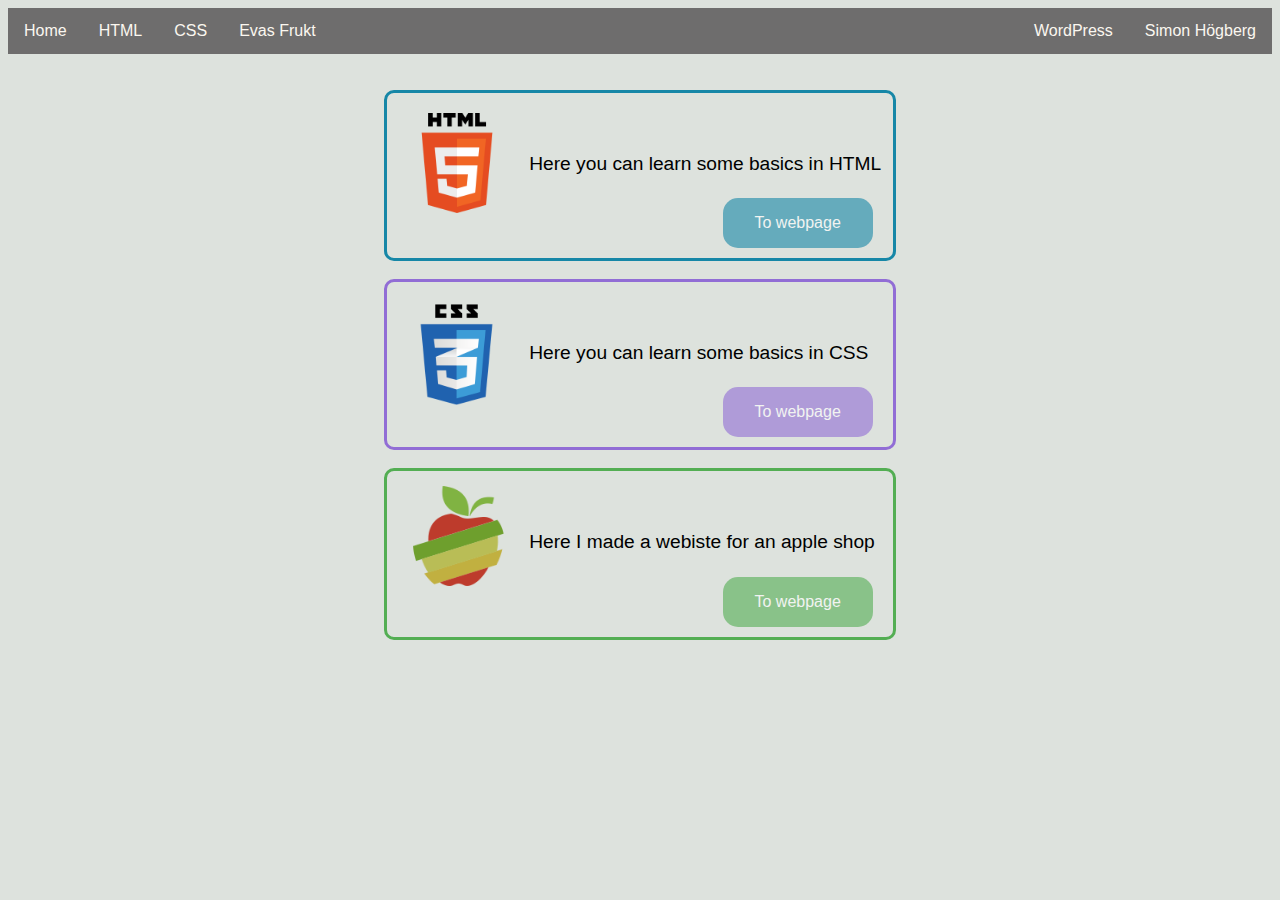
<file: index.html>
<!DOCTYPE html>
<html lang="en-us">

<head>
    <title>Home</title>
    <meta charset="utf-8">
    <link href="main.css" rel="stylesheet" type="text/css">
</head>

<body>
    <header>
        <nav>
            <ul>
                <li><a href="index.html">Home</a></li>
                <li><a href="Basics_HTML/basics_html.html">HTML</a></li>
                <li><a href="Basics_CSS/basics_css.html">CSS</a></li>
                <li><a href="Evas_Frukt/evas_frukt.html">Evas Frukt</a></li>
                <li style="float: right;"><a href="#">Simon Högberg</a></li>
                <li style="float: right;"><a href="http://wp.bandito.online">WordPress</a></li>
            </ul>
        </nav>
    </header>
    <main>
        <br>
        <br>
        <section id="HTML_section" class="clearfix">
            <img src="Media/html_logo.png" alt="">
            <p>Here you can learn some basics in HTML</p>
            <a class="HTML_button" href="Basics_HTML/basics_html.html">To webpage</a>
        </section>
        <br>
        <section id="CSS_section" class="clearfix">
            <img src="Media/css_logo.png" alt="">
            <p>Here you can learn some basics in CSS</p>
            <a class="CSS_button" href="Basics_CSS/basics_css.html">To webpage</a>
        </section>
        <br>
        <section id="Eva_section" class="clearfix">
            <img src="Media/evaa_logo.png" alt="">
            <p>Here I made a webiste for an apple shop</p>
            <a class="Eva_button" href="Evas_Frukt/evas_frukt.html">To webpage</a>
        </section>
    </main>
</body>

</html>
</file>
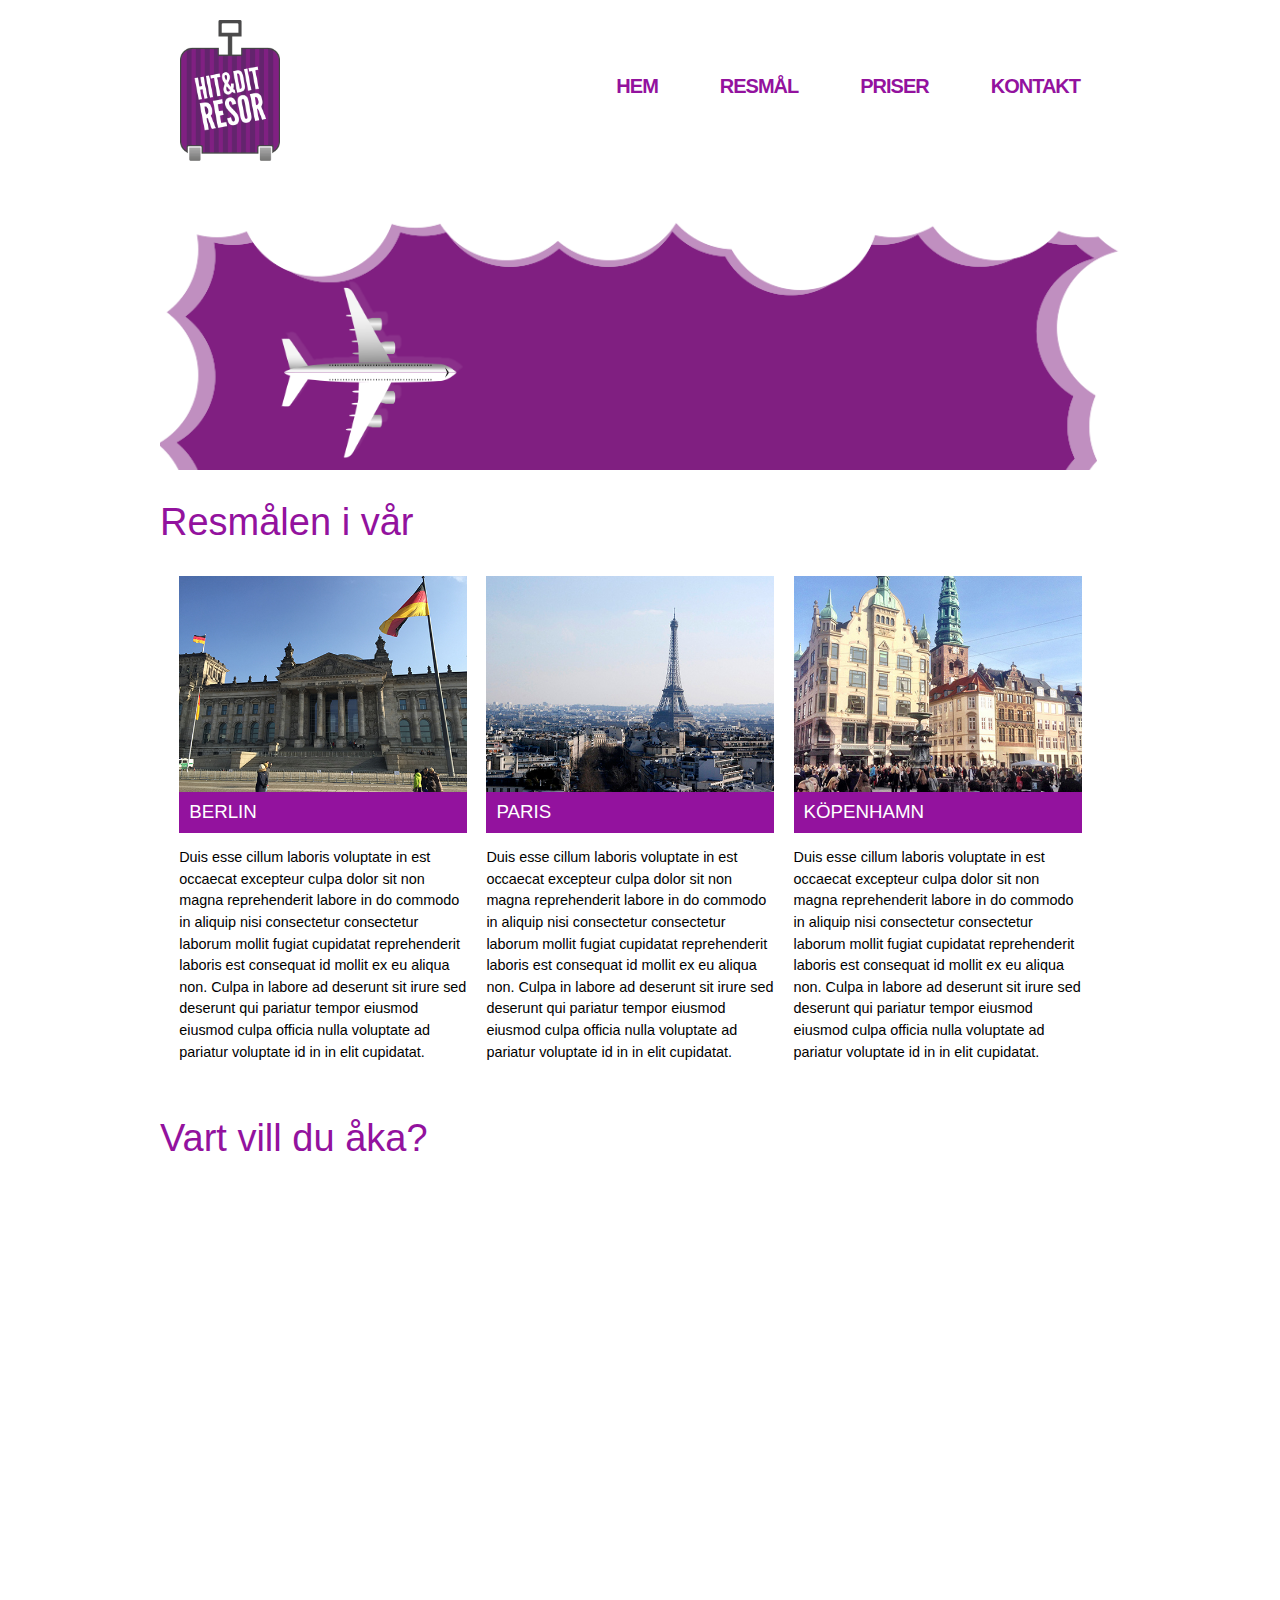
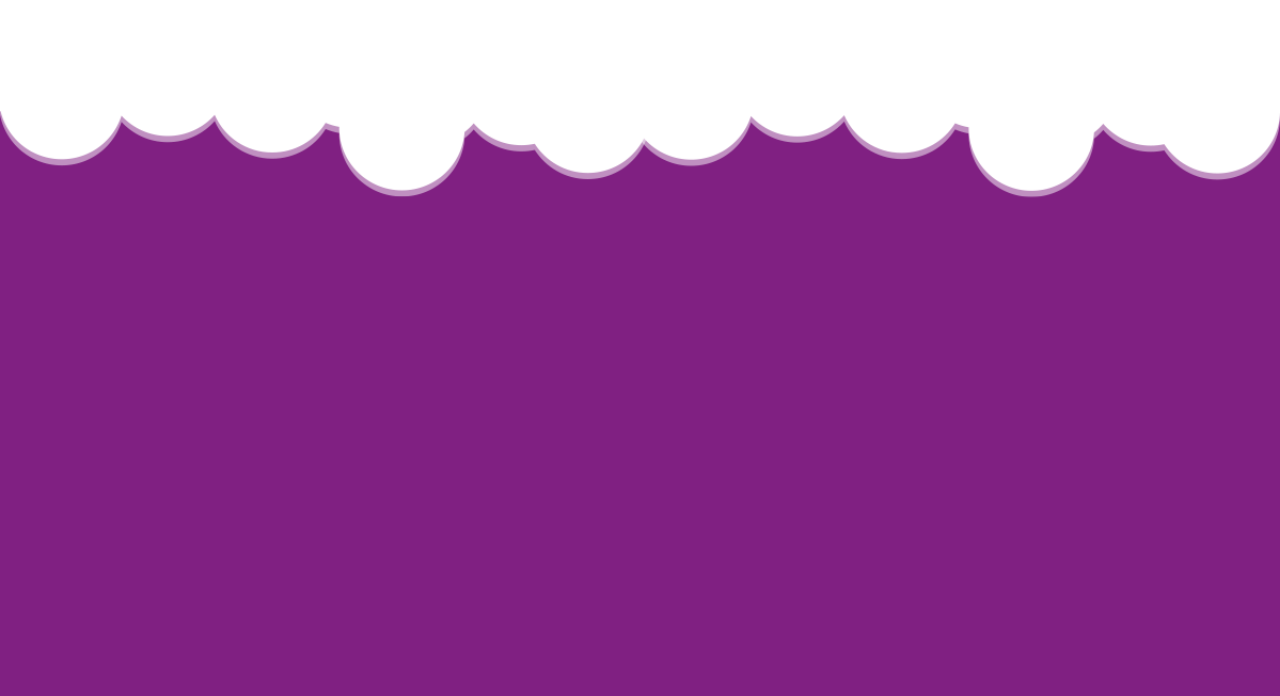
<file: hit_och_dit/index.html>
<!DOCTYPE html>
<html lang="en-us">
<head>
	<meta charset="utf-8">
	<title>Hit & Dit Resor</title>
	<link href="main.css" rel="stylesheet" type="text/css">
</head>
<body>
<div class="wrapper">
	<header>
		<div class="logo">
			<img src="../Media/Hit_&_Dit/bilder/logotyp.png" alt="">
		</div>

		<nav class="menu">
			<ul>
				<li><a href="#">Kontakt</a></li>
				<li><a href="#">Priser</a></li>
				<li><a href="#">Resmål</a></li>
				<li><a href="#">Hem</a></li>
			</ul>
		</nav>
	
	</header>
	
	<section class="imagebar">
		<img class="plane" src="../Media/Hit_&_Dit/bilder/plan.png" alt="">
	</section>

	
	<h2>Resmålen i vår</h2>

	<section class="des">
		<img src="../Media/Hit_&_Dit/bilder/berlin.jpg" alt="">
		<h3>Berlin</h3>
		<p class="des_info">
			Duis esse cillum laboris voluptate in est occaecat excepteur culpa dolor sit non magna reprehenderit labore in do commodo in aliquip nisi consectetur consectetur laborum mollit fugiat cupidatat reprehenderit laboris est consequat id mollit ex eu aliqua non. Culpa in labore ad deserunt sit irure sed deserunt qui pariatur tempor eiusmod eiusmod culpa officia nulla voluptate ad pariatur voluptate id in in elit cupidatat.
		</p>
	</section>

	<section class="des">
		<img src="../Media/Hit_&_Dit/bilder/paris2.jpg" alt="">
		<h3>Paris</h3>
		<p class="des_info">
			Duis esse cillum laboris voluptate in est occaecat excepteur culpa dolor sit non magna reprehenderit labore in do commodo in aliquip nisi consectetur consectetur laborum mollit fugiat cupidatat reprehenderit laboris est consequat id mollit ex eu aliqua non. Culpa in labore ad deserunt sit irure sed deserunt qui pariatur tempor eiusmod eiusmod culpa officia nulla voluptate ad pariatur voluptate id in in elit cupidatat.
		</p>
	</section>

	<section class="des">
		<img src="../Media/Hit_&_Dit/bilder/kopenhamn.jpg" alt="">
		<h3>Köpenhamn</h3>
		<p class="des_info">
			Duis esse cillum laboris voluptate in est occaecat excepteur culpa dolor sit non magna reprehenderit labore in do commodo in aliquip nisi consectetur consectetur laborum mollit fugiat cupidatat reprehenderit laboris est consequat id mollit ex eu aliqua non. Culpa in labore ad deserunt sit irure sed deserunt qui pariatur tempor eiusmod eiusmod culpa officia nulla voluptate ad pariatur voluptate id in in elit cupidatat.
		</p>
	</section>

	<section class="maps">
		<h2>Vart vill du åka?</h2>

		<iframe src="https://www.google.com/maps/embed?pb=!1m14!1m12!1m3!1d7771186.732305597!2d21.225586000000003!3d61.606396!2m3!1f0!2f0!3f0!3m2!1i1024!2i768!4f13.1!5e0!3m2!1ssv!2sse!4v1635426796597!5m2!1ssv!2sse" width="960" height="500" style="border:0;" allowfullscreen="" loading="lazy"></iframe>
	</section>

	</div>

	<footer>
		<section class="inner_footer">
			<div class="footerbox"></div>
			<div class="footerbox"></div>
			<div class="footerbox"></div>
		</section>
	</footer>
	



</body>
</html>
</file>
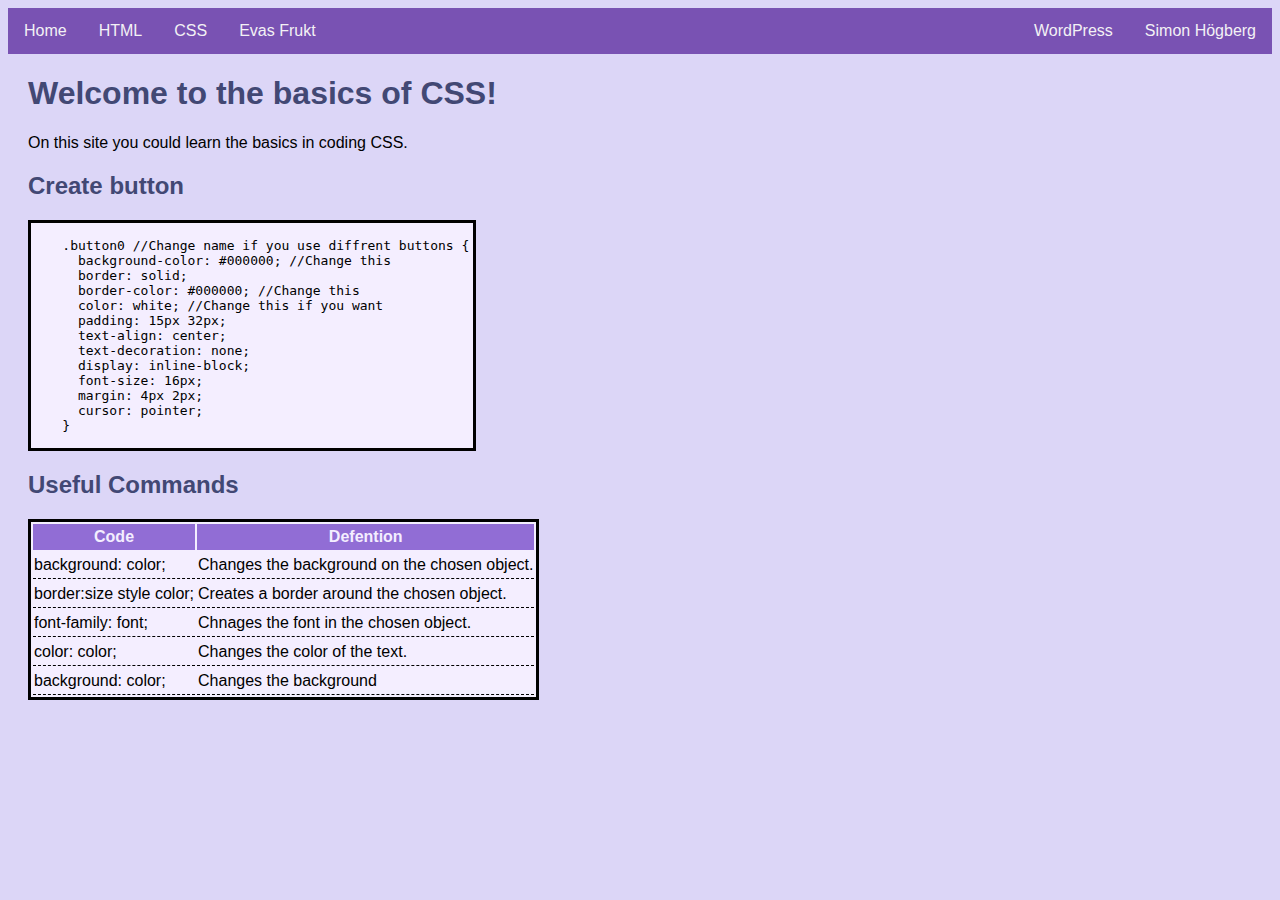
<file: Basics_CSS/basics_css.html>
<!DOCTYPE html>
<html lang="en-us">

<head>
    <title>Basics of CSS</title>
    <meta charset="utf-8">
    <link href="basics_css.css" rel="stylesheet" type="text/css">
</head>

<body>
    <header>
        <nav>
            <ul>
                <li><a href="../index.html">Home</a></li>
                <li><a href="../Basics_HTML/basics_html.html">HTML</a></li>
                <li><a href="../Basics_CSS/basics_css.html">CSS</a></li>
                <li><a href="../Evas_Frukt/evas_frukt.html">Evas Frukt</a></li>
                <li style="float: right;"><a href="#">Simon Högberg</a></li>
                <li style="float: right;"><a href="http://wp.bandito.online">WordPress</a></li>
            </ul>
        </nav>
    </header>
    <main>
        <h1>Welcome to the basics of CSS!</h1>
        <p>On this site you could learn the basics in coding CSS.</p>
        <section>
            <h2>Create button</h2>
            <pre>

    .button0 //Change name if you use diffrent buttons {
      background-color: #000000; //Change this
      border: solid;
      border-color: #000000; //Change this
      color: white; //Change this if you want
      padding: 15px 32px;
      text-align: center;
      text-decoration: none;
      display: inline-block;
      font-size: 16px;
      margin: 4px 2px;
      cursor: pointer;
    }            
                    </pre>
        </section>
        <section>
            <h2>Useful Commands</h2>
            <table>
                <tr>
                    <th>Code</th>
                    <th>Defention</th>
                </tr>
                <tr>
                    <td>background: color;</td>
                    <td>Changes the background on the chosen object.</td>
                </tr>
                <tr>
                    <td>border:size style color;</td>
                    <td>Creates a border around the chosen object.</td>
                </tr>
                <tr>
                    <td>font-family: font;</td>
                    <td>Chnages the font in the chosen object.</td>
                </tr>
                <tr>
                    <td>color: color;</td>
                    <td>Changes the color of the text.</td>
                </tr>
                <tr>
                    <td>background: color;</td>
                    <td>Changes the background </td>
                </tr>
            </table>
        </section>
    </main>
</body>

</html>
</file>
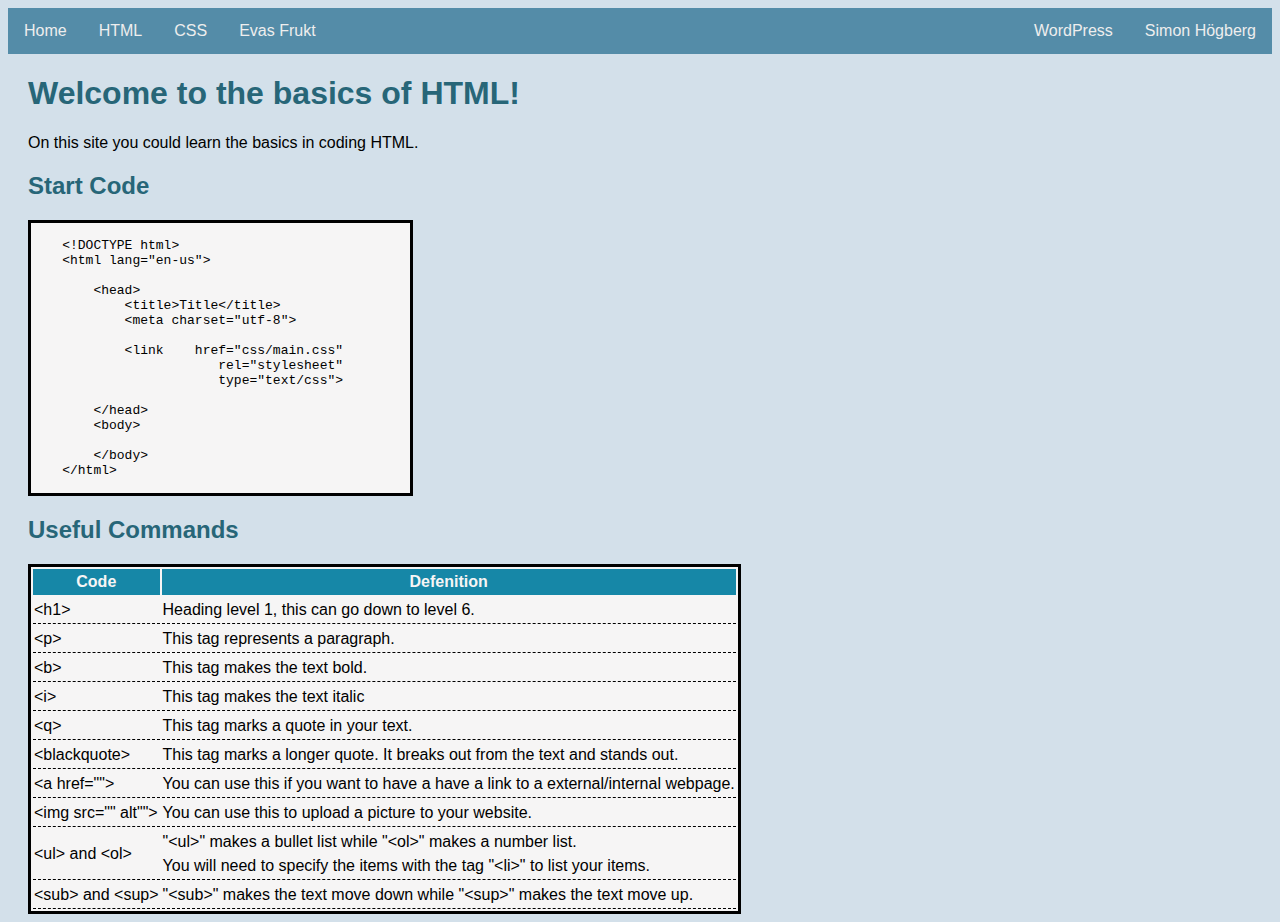
<file: Basics_HTML/basics_html.html>
<!DOCTYPE html>
<html lang="en-us">

<head>
    <title>Basics of HTML</title>
    <meta charset="utf-8">
    <link href="basics_html.css" rel="stylesheet" type="text/css">
</head>

<body>
    <header>
        <nav>
            <ul>
                <li><a href="../index.html">Home</a></li>
                <li><a href="../Basics_HTML/basics_html.html">HTML</a></li>
                <li><a href="../Basics_CSS/basics_css.html">CSS</a></li>
                <li><a href="../Evas_Frukt/evas_frukt.html">Evas Frukt</a></li>
                <li style="float: right;"><a href="#">Simon Högberg</a></li>
                <li style="float: right;"><a href="http://wp.bandito.online">WordPress</a></li>
            </ul>
        </nav>
    </header>
    <main>
        <h1>Welcome to the basics of HTML!</h1>
        <p>
            On this site you could learn the basics in coding HTML.
        </p>
        <section>
            <h2>Start Code</h2>
            <pre>
    
    &lt;!DOCTYPE html>
    &lt;html lang="en-us">
        
        &lt;head>
            &lt;title>Title&lt;/title>
            &lt;meta charset="utf-8">
            
            &lt;link    href="css/main.css" 
                        rel="stylesheet" 
                        type="text/css">

        &lt;/head>
        &lt;body>

        &lt;/body>
    &lt;/html>
                    </pre>
        </section>
        <section>
            <h2>Useful Commands</h2>
            <table>
                <tr>
                    <th>Code</th>
                    <th>Defenition</th>
                </tr>
                <tr>
                    <td>&lt;h1></td>
                    <td>Heading level 1, this can go down to level 6.</td>
                </tr>
                <tr>
                    <td>&lt;p></td>
                    <td>This tag represents a paragraph.</td>
                </tr>
                <tr>
                    <td>&lt;b></td>
                    <td>This tag makes the text bold.</td>
                </tr>
                <tr>
                    <td>&lt;i></td>
                    <td>This tag makes the text italic</td>
                </tr>
                <tr>
                    <td>&lt;q></td>
                    <td>This tag marks a quote in your text.</td>
                </tr>
                <tr>
                    <td>&lt;blackquote></td>
                    <td>This tag marks a longer quote. It breaks out from the text and stands out. </td>
                </tr>
                <tr>
                    <td>&lt;a href=""></td>
                    <td>You can use this if you want to have a have a link to a external/internal webpage.</td>
                </tr>
                <tr>
                    <td>&lt;img src="" alt""></td>
                    <td>You can use this to upload a picture to your website.</td>
                </tr>
                <tr>
                    <td>&lt;ul> and &lt;ol></td>
                    <td>"&lt;ul>" makes a bullet list while "&lt;ol>" makes a number list. <br>
                        You will need to specify the items with the tag "&lt;li>" to list your items. </td>
                </tr>
                <tr>
                    <td>&lt;sub> and &lt;sup></td>
                    <td>"&lt;sub>" makes the text move down while "&lt;sup>" makes the text move up.</td>
                </tr>
            </table>
        </section>
    </main>
</body>

</html>
</file>
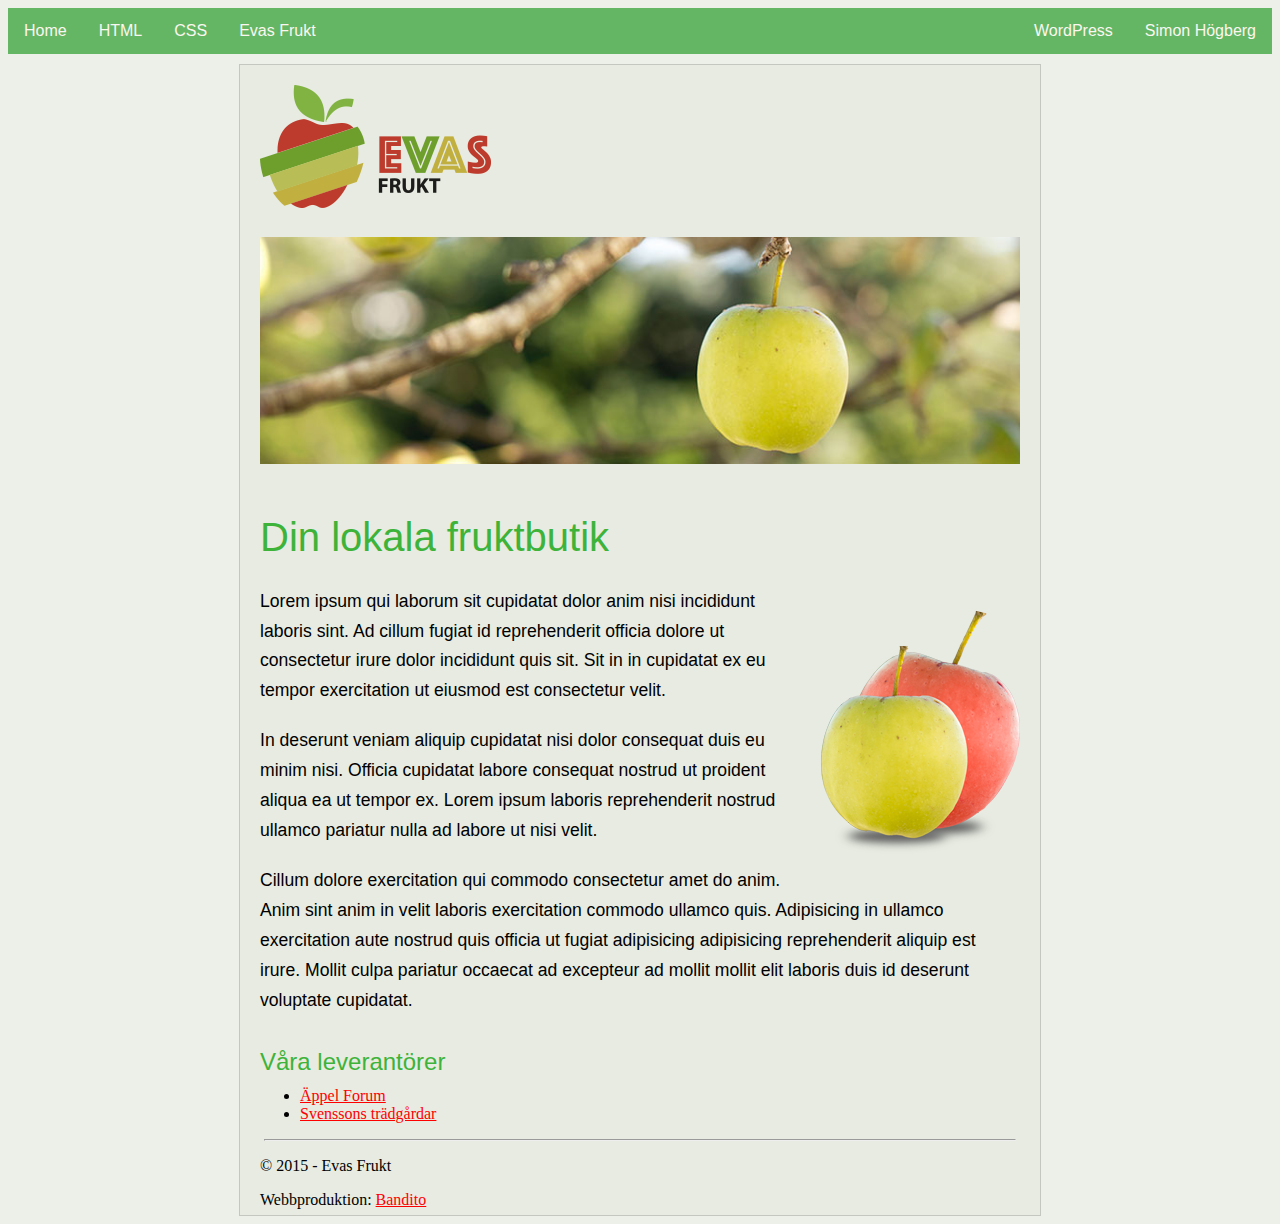
<file: Evas_Frukt/evas_frukt.html>
<!DOCTYPE html>
<html lang="en-us">

<head>
    <title>Evas Frukt</title>
    <meta charset="utf-8">
    <link href="evas_frukt.css" rel="stylesheet" type="text/css">
</head>

<body>
    <nav>
        <ul>
            <li><a href="../index.html">Home</a></li>
            <li><a href="../Basics_HTML/basics_html.html">HTML</a></li>
            <li><a href="../Basics_CSS/basics_css.html">CSS</a></li>
            <li><a href="../Evas_Frukt/evas_frukt.html">Evas Frukt</a></li>
            <li style="float: right;"><a href="#">Simon Högberg</a></li>
            <li style="float: right;"><a href="http://wp.bandito.online">WordPress</a></li>
        </ul>
    </nav>
    <main>
        <header>
            <img src="../Media/evas_logo.png" alt="">
        </header>
        <section>
            <img src="../Media/apple.jpg" alt="">
        </section>
            <h1>Din lokala fruktbutik</h1>
        <section id="maintext">
            <img src="../Media/applet.png" alt="">

            <p>Lorem ipsum qui laborum sit cupidatat dolor anim nisi incididunt laboris sint. Ad cillum fugiat id reprehenderit officia dolore ut consectetur irure dolor incididunt quis sit. Sit in in cupidatat ex eu tempor exercitation ut eiusmod est consectetur velit.</p>

            <p>In deserunt veniam aliquip cupidatat nisi dolor consequat duis eu minim nisi. Officia cupidatat labore consequat nostrud ut proident aliqua ea ut tempor ex. Lorem ipsum laboris reprehenderit nostrud ullamco pariatur nulla ad labore ut nisi velit. </p>

            <p>Cillum dolore exercitation qui commodo consectetur amet do anim. Anim sint anim in velit laboris exercitation commodo ullamco quis. Adipisicing in ullamco exercitation aute nostrud quis officia ut fugiat adipisicing adipisicing reprehenderit aliquip est irure. Mollit culpa pariatur occaecat ad excepteur ad mollit mollit elit laboris duis id deserunt voluptate cupidatat.</p>
        </section>
        <section id="bottomtext">
            <h4>Våra leverantörer</h4>
            <ul>
                <li><a href="#">Äppel Forum</a></li>
                <li><a href="#">Svenssons trädgårdar</a></li>
            </ul>
        </section>
        <hr>
        <footer>
            <p>© 2015 - Evas Frukt</p>
            <p>Webbproduktion: <a href="https://wp.bandito.online">Bandito</a></p>

        </footer>
    </main>
</body>

</html>
</file>
<file: main.css>
body {
    background: #DDE2DD;
}

h1 {
    font-family: Tahoma, sans-serif;
    color: #757B74;
}

nav ul {
    list-style-type: none;
    margin: 0;
    padding: 0;
    overflow: hidden;
    background-color: #6E6D6D;
}

nav li {
    float: left;
    font-family: Tahoma, sans-serif;
}

nav li a {
    display: block;
    color: #FBF7F0;
    text-align: center;
    padding: 14px 16px;
    text-decoration: none;
}

nav li a:hover {
    background-color: #555555;
}

.clearfix::after {
    content: "";
    clear: both;
    display: table;
}
.HTML_button {
    background-color: #1687A7;
    border: none;
    color: white;
    padding: 16px 32px;
    text-align: center;
    font-size: 16px;
    margin: 4px 2px;
    opacity: 0.6;
    transition: 0.3s;
    display: inline-block;
    text-decoration: none;
    cursor: pointer;
    font-family: Tahoma, sans-serif;
    float: right;
    margin-right: 20px;
    margin-bottom: 10px;
    border-radius: 15px;
}

.HTML_button:hover {
    opacity: 1
}

#HTML_section {
    margin: auto;
    border: solid 3px #1687A7;
    border-radius: 10px;
    width:40%;

}

#HTML_section p {
    text-align: 70px;
    margin-top: 60px;
    margin-left: 50px;
    font-family: Tahoma, sans-serif;
    font-size: 120%;
}

#HTML_section img {
    float: left;
    margin: 20px;
    margin-right: 22px;
    width: 100px;
    height: 100px;
}

.CSS_button {
    background-color: #916DD5;
    border: none;
    color: white;
    padding: 16px 32px;
    text-align: center;
    font-size: 16px;
    margin: 4px 2px;
    opacity: 0.6;
    transition: 0.3s;
    display: inline-block;
    text-decoration: none;
    cursor: pointer;
    font-family: Tahoma, sans-serif;
    float: right;
    margin-bottom: 10px;
    margin-right: 20px;
    border-radius: 15px;
}

.CSS_button:hover {
    opacity: 1
}

#CSS_section {
    margin: auto;
    border: solid 3px #916DD5;
    border-radius: 10px;
    width:40%;
}

#CSS_section p {
    text-align: 70px;
    margin-top: 60px;
    margin-left: 50px;
    font-family: Tahoma, sans-serif;
    font-size: 120%;
}

#CSS_section img {
    float: left;
    margin: 15px;
    margin-left: 12px;
    width: 115px;
    height: 115px;
}

.Eva_button {
    background-color: #53ae53;
    border: none;
    color: white;
    padding: 16px 32px;
    text-align: center;
    font-size: 16px;
    margin: 4px 2px;
    opacity: 0.6;
    transition: 0.3s;
    display: inline-block;
    text-decoration: none;
    cursor: pointer;
    font-family: Tahoma, sans-serif;
    float: right;
    margin-bottom: 10px;
    margin-right: 20px;
    border-radius: 15px;
}

.Eva_button:hover {
    opacity: 1
}

#Eva_section {
    margin: auto;
    border: solid 3px #53ae53;
    border-radius: 10px;
    width:40%;
}

#Eva_section p {
    text-align: 70px;
    margin-top: 60px;
    margin-left: 50px;
    font-family: Tahoma, sans-serif;
    font-size: 120%;
}

#Eva_section img {
    float: left;
    margin: 15px;
    margin-left: 21px;
    margin-right: 21px;
    width: 100px;
    height: 100px;
}
</file>
<file: hit_och_dit/main.css>
body {
	background-color: white;
	padding: 0px;
	margin: 0px;
}

.wrapper {
	width: 90%;
	max-width: 1010px;
	max-width: 960px;
	min-height: 600px;
	background: white;
	margin-left: auto;
	margin-right: auto;
}

.logo {
	margin: 20px;
	width: 35%;
	float: left;
}

.imagebar{
	background-image: url(../Media/Hit_&_Dit/bilder/himmel.png);
	width: 100%;
	height: 100%;
	background-repeat: no-repeat;
	background-size: 100%;	
}

.plane{
	width: 20%;
	margin-top: 60px;
	margin-left: 120px;
}

.des{
	width: 30%;
	float: left;
	margin-left: 2%;
	margin-bottom: 40px;
}

.des img{
	width: 100%;
}


.des_info{
	line-height: 1.5em;
	font-size: 0.9em;
	font-family: 'Oswald', sans-serif;
	font-weight:200;
}

h2{
	font-weight: 100;
	font-size: 38px;
	color: #93129E;
	font-family: 'Oswald', sans-serif;
}

h3{
	background: #93129E;
	padding: 10px;
	color: white;
	text-transform: uppercase;
	font-family: 'Oswald', sans-serif;
	font-weight: 400;
	margin: 0px;
	margin-top: -5px;
}

header {
	height: 220px;
}

.logo img {
	width: 100px;
}

nav.menu {
	width: 60%;
	float: right;
	margin-top: 45px;
}

nav {

}

.menu nav ul {
 	list-style-type: none;
 	padding: 0;

}

nav li {
	display: inline;
	padding: 0;

}

nav a {
	background-color: ;
    border: none;
    color: #93129E;
    padding: 10px 20px;
    text-align: center;
    font-size: 20px;
    margin: 4px 2px;
    transition: 0.3s;
    display: inline-block;
    text-decoration: none;
    cursor: pointer;
    font-family: 'Oswald', sans-serif;
    text-transform: uppercase;
    font-weight: bolder;
    float: right;
    letter-spacing: -1px;
    margin-bottom: 10px;
    margin-right: 20px;
    border-radius: 3px;

}

nav a:hover{
	background-color: #93129E;
	color: white;

}


footer{
	background-image: url(../Media/Hit_&_Dit/bilder/footer.gif);
	width: 100%;
	height: 600px;
	background-repeat: no-repeat;
	background-size: 100%;
	background-color: #802082;

}
</file>
<file: Basics_CSS/basics_css.css>
body {
    background: #DCD6F7;
}

p {
    margin-left: 20px;
    font-family: Tahoma, sans-serif;
}

h1 {
    margin-left: 20px;
    color: #424874;
    font-family: Tahoma, sans-serif;
}

h2 {
    margin-left: 20px;
    color: #424874;
    font-family: Tahoma, sans-serif;
}

th {
    background: #916DD5;
    color: #F4EEFF;
    font-family: Tahoma, sans-serif;
}

td {
    border-bottom: dashed 1px;
}

table {
    margin-left: 20px;
    background: #F4EEFF;
    line-height: 150%;
    font-family: Tahoma, sans-serif;
    border: 3px solid black;
}

pre {
    margin-left: 20px;
    width: 35%;
    background: #F4EEFF;
    border: 3px solid black;
}

nav ul {
    list-style-type: none;
    margin: 0;
    padding: 0;
    overflow: hidden;
    background-color: #7952B3;
}

nav li {
    float: left;
    font-family: Tahoma, sans-serif;
}

nav li a {
    display: block;
    color: #F3F1F5;
    text-align: center;
    padding: 14px 16px;
    text-decoration: none;
}

nav li a:hover {
    background-color: #512D6D;
}

nav p {
    font-size: 92%;
    color: #F3F1F5;
    margin-right: 20px;
}
</file>
<file: Basics_HTML/basics_html.css>
body {
    background: #D3E0EA;
}

h1 {
    margin-left: 20px;
    color: #276678;
    font-family: Tahoma, sans-serif;
}

h2 {
    margin-left: 20px;
    color: #276678;
    font-family: Tahoma, sans-serif;
}

p {
    margin-left: 20px;
    font-family: Tahoma, sans-serif;

}

table {
    margin-left: 20px;
    font-family: Tahoma, sans-serif;
    line-height: 150%;
    background: #F6F5F5;
    border: 3px solid black
}

th {
    background: #1687A7;
    color: #F6F5F5;
}

td {
    border-bottom: 1px dashed
}

pre {
    margin-left: 20px;
    width: 30%;
    background: #F6F5F5;
    border: 3px solid black
}

nav ul {
    list-style-type: none;
    margin: 0;
    padding: 0;
    overflow: hidden;
    background-color: #548CA8;
}

nav p {
    font-size: 92%;
    color: #F3F1F5;
    margin-right: 20px;
}

nav li {
    float: left;
    font-family: Tahoma, sans-serif;
}

nav li a {
    display: block;
    color: #EEEEEE;
    text-align: center;
    padding: 14px 16px;
    text-decoration: none;
}

nav li a:hover {
    background-color: #284E78;
}
</file>
<file: Evas_Frukt/evas_frukt.css>
body {
    background-color: #edf0e8;

}

main {
	width: 800px;
    height: 1150px;
    border: solid 1px #c4c7bf;
    margin: auto;
    margin-top: 10px;
    background-color: #e7ebe1;
}

img {
	margin: 20px;
}

section img{
	width: 95%;
	margin-left: 20px;
	margin-top: 5px;

}

nav ul {
    list-style-type: none;
    margin: 0;
    padding: 0;
    overflow: hidden;
    background-color: #64b664;
}

nav li {
    float: left;
    font-family: Tahoma, sans-serif;
}

nav li a {
    display: block;
    color: #FBF7F0;
    text-align: center;
    padding: 14px 16px;
    text-decoration: none;
}

nav li a:hover {
    background-color: #4a9d4a;
}

nav p {
    font-size: 92%;
    color: #F3F1F5;
    margin-right: 20px;
}

h1{
	margin-left: 20px;
	font-family: Arial, Helvetica, sans-serif;
	font-size: 250%;
	font-weight: lighter;
	color: #3eb33a;

}

#maintext p{
    margin: 20px;
    font-size: 110%;
    line-height: 170%;
    font-family: Arial, Helvetica, sans-serif;
}

#maintext img{
    width: 200px;
    float: right;
    margin-right: 20px;
}

#bottomtext h4{
    color: #3eb33a;
    font-size: 150%;
    margin-left: 20px;
    font-family: Arial, Helvetica, sans-serif;
    margin-bottom: -5px;
    font-weight: lighter;
}

#bottomtext li{
    margin-left: 20px;
}

#bottomtext a{
    color: red;
}

hr{
    width: 750px;
}

footer{
    margin-left: 20px;
}

footer a{
    color: red;
}
</file>
